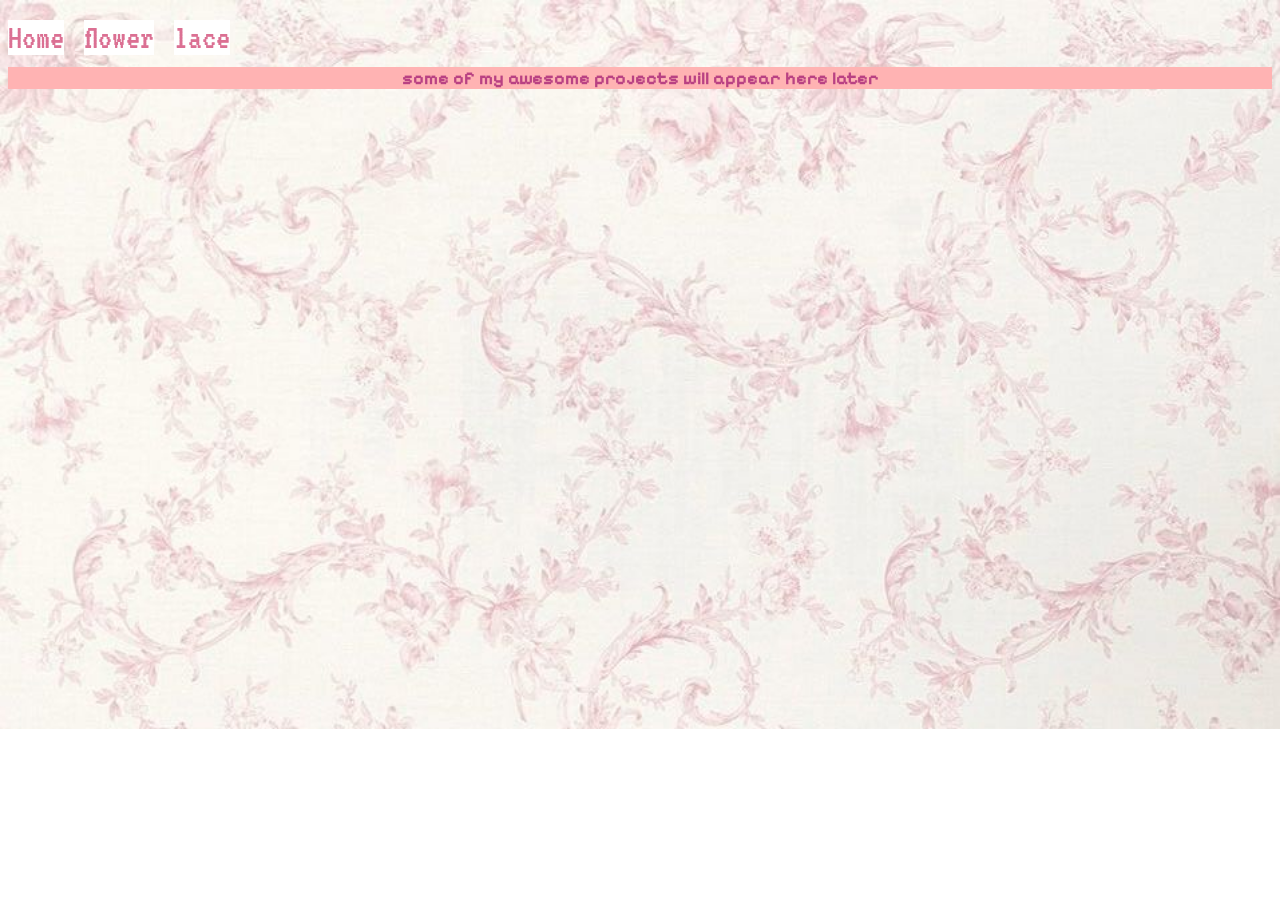
<file: button.html>
<!DOCTYPE html>
<html lang="en">
<head>
    <meta charset="UTF-8">
    <meta name="viewport" content="width=device-width, initial-scale=1.0">
    <title>Document</title>
    <link rel="stylesheet" href="style.css">
<link rel="preconnect" href="https://fonts.googleapis.com">
<link rel="preconnect" href="https://fonts.gstatic.com" crossorigin>
<link href="https://fonts.googleapis.com/css2?family=Pixelify+Sans:wght@400..700&family=VT323&display=swap" rel="stylesheet">
</head>
<body>
    
<nav>
    <a href="main.html">Home</a>
      <a href="flower.html">flower</a>
    <a href="lace.html">lace</a>
</nav>

<h1> some of my awesome projects will appear here later</h1>
</body>
</html>
</file>
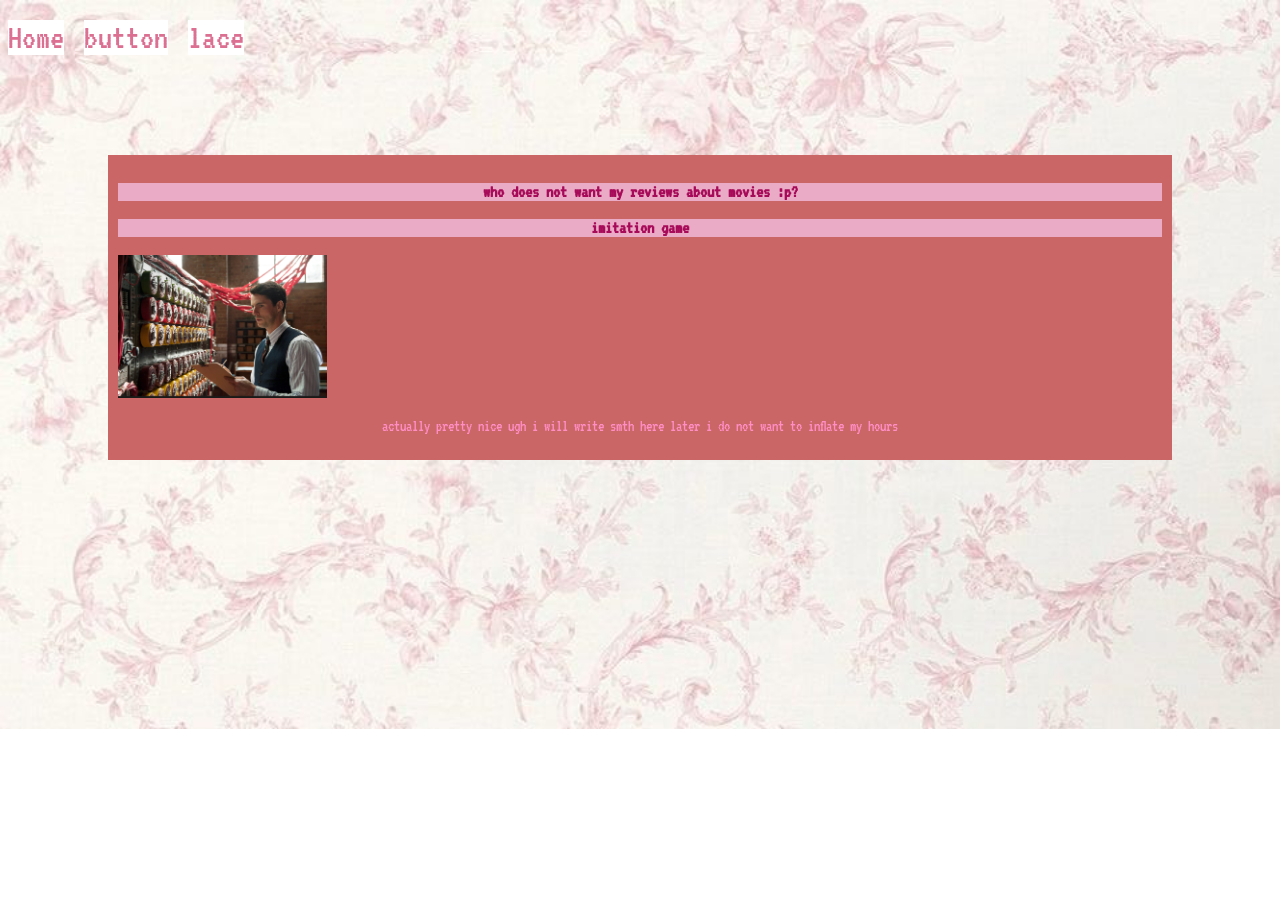
<file: flower.html>
<!DOCTYPE html>
<html lang="en">
<head>
    <meta charset="UTF-8">
    <meta name="viewport" content="width=device-width, initial-scale=1.0">
    <title>Document</title>
    <link rel="stylesheet" href="style.css">
<link rel="preconnect" href="https://fonts.googleapis.com">
<link rel="preconnect" href="https://fonts.gstatic.com" crossorigin>
<link href="https://fonts.googleapis.com/css2?family=Pixelify+Sans:wght@400..700&family=VT323&display=swap" rel="stylesheet">
</head>
<body>
    <nav>
    <a href="main.html">Home</a>
    <a href="button.html">button</a>
    <a href="lace.html">lace</a>

</nav>
<article>
<section>
    <h1> who does not want my reviews about movies :p?</h1>
</section>
<section>
    <h1> imitation game</h1>
  <a href="https://www.youtube.com/watch?v=Aq5WXmQQooo&pp=ygUIcmlja3JvbGw%3D"> <img src="Screenshot 2026-10-07 191221.png" width="20%" height="20%"></a> 
    <p>actually pretty nice ugh i will write smth here later i do not want to inflate my hours</p>
</section>


</article>



</body>
</html>
</file>
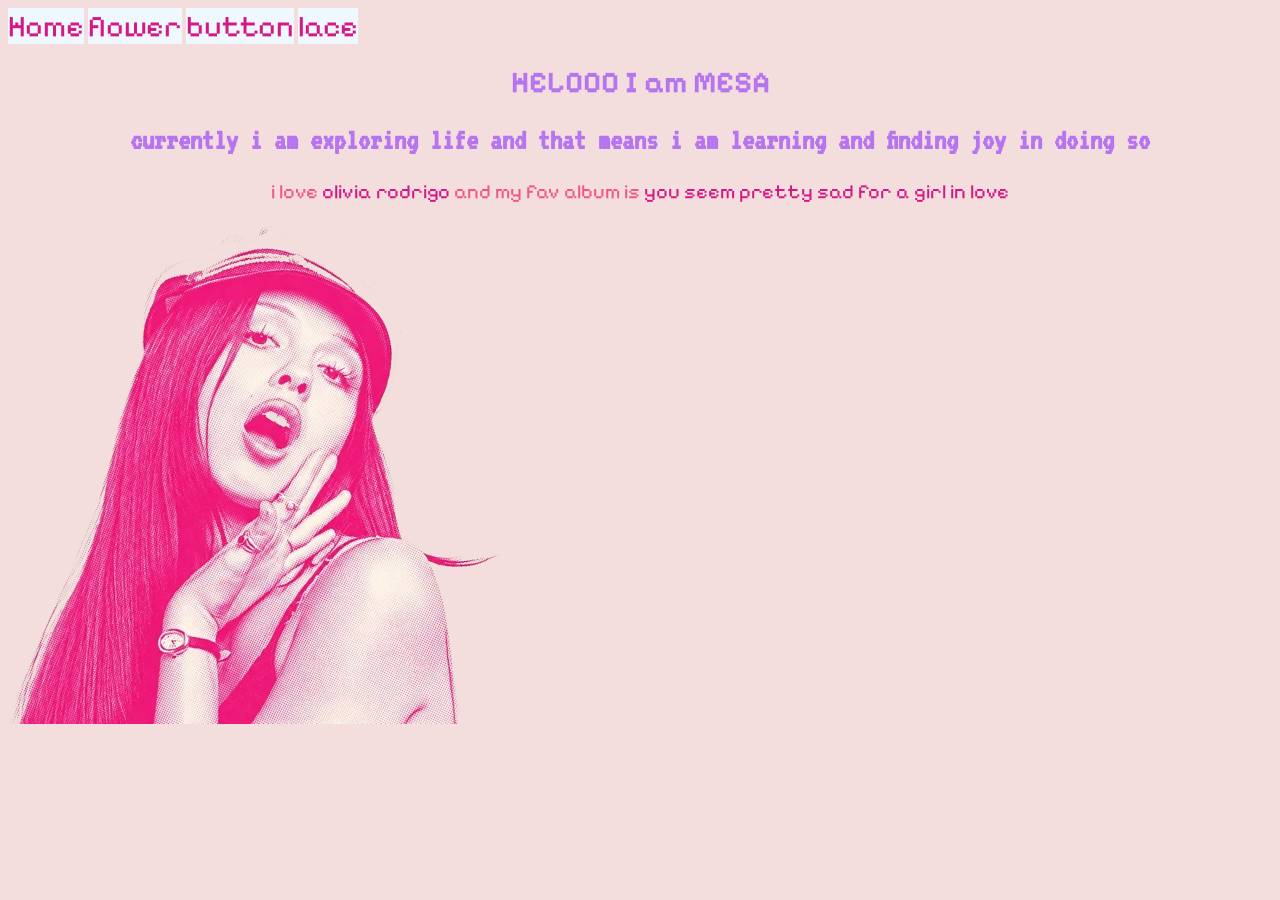
<file: me.html>
<!DOCTYPE html>
<html lang="en">
<head>
    <meta charset="UTF-8">
    <meta name="viewport" content="width=device-width, initial-scale=1.0">
    <title>about me</title>
 <link rel="stylesheet" href="me.css">
 <link rel="preconnect" href="https://fonts.googleapis.com">
<link rel="preconnect" href="https://fonts.gstatic.com" crossorigin>
<link href="https://fonts.googleapis.com/css2?family=Pixelify+Sans:wght@400..700&family=VT323&display=swap" rel="stylesheet">
</head>
<body>
    <nav>
<a href="main.html">Home</a>
<a href="flower.html">flower</a>
<a href="button.html">button</a>
<a href="lace.html">lace</a>
</nav>
<h1> HELOOO I am MESA</h1>
<h2> currently i am exploring life and that means i am learning and finding joy in doing so</h2>

<p>i love <a href="https://open.spotify.com/artist/1McMsnEElThX1knmY4oliG">olivia rodrigo</a> and my fav album is <a href="https://open.spotify.com/album/2g6XbbyPIPRMa2P1ildhza">you seem pretty sad for a girl in love</a></p>
<img src="oli.png">

</body>
</html>
</file>
<file: style.css>
.pixelify-sans{
  font-family: "Pixelify Sans", sans-serif;
  font-optical-sizing: auto;
  font-weight: weight;
  font-style: normal;
}

.vt323-regular {
  font-family: "VT323", monospace;
  font-weight: 400;
  font-style: bold;
}

body{
    background-image:linear-gradient(45deg,rgb(216, 165, 173),rgb(171, 216, 171));
}

header{
   align-items: center;
   size: 10px;
}

.larp{
    background-color: rgb(162, 221, 162);
    text-align: center;
    font-family: "VT323", monospace;
    font-size: 20px;
}

nav{
    display: flex;
    justify-self: center;
    gap:20px;
    margin-top: 20px;
}

nav a{
font-family: "VT323", monospace;
  font-weight: 400;
  font-style: bold;
  color: palevioletred;
  text-decoration: dashed;
  transition: color 0.3s;
  font-size: 35px;
  background-color: white;

}

nav a:hover{
    color: #50c5b5;
}

footer{
    bottom: 10px;
    text-align: center;
    font-family: 'Arial Narrow';
    color: rgb(202, 52, 89);
}

body{
    background-image: url(3fd1206d085ab84f035bc529c61694e5.jpg);
    background-repeat: no-repeat;
    background-size: cover;
}

article{
    padding: 10px;
    margin: 100px;
    background-color: rgb(202, 102, 102);

}

section h1{
  font-family: "VT323", monospace;
  color: rgb(167, 10, 88);
  text-align: center;
background-color: rgb(233, 171, 197);
}

section p{
  font-family: "VT323", monospace;
  color: rgb(255, 142, 198);
  text-align: center;
}

h1{
    font-family: "Pixelify Sans", sans-serif;
    text-align: center;
    font-size: large;
    color: rgb(185, 65, 131);
    background-color: rgb(255, 179, 179);
}



.contact{
  text-align: center;
  padding: 10px;
  margin: 10px;
 font-family: "VT323", monospace;
 font-size: larger;
 background-color: azure;
}
</file>
<file: me.css>
.pixelify-sans{
  font-family: "Pixelify Sans", sans-serif;
  font-optical-sizing: auto;
  font-weight: weight;
  font-style: normal;
}

.vt323-regular {
  font-family: "VT323", monospace;
  font-weight: 400;
  font-style: bold;
}

body{
   background-color: rgb(243, 221, 221);
}

h1{
      font-family: "Pixelify Sans", sans-serif;
      font-size: 30px;
      text-align: center;
      color: rgb(182, 117, 240);
}

h2{
      font-family: "VT323", monospace;
      font-size: 30px;
      text-align: center;   
    color: rgb(182, 117, 240);
}


nav a{
     font-family: "Pixelify Sans", sans-serif;
     font-size: 30px;
     text-decoration: double;
     color: rgb(212, 25, 134);
     background-color: aliceblue;
     text-align: center;
}

p{
   font-family: "Pixelify Sans", sans-serif;
     font-size: 20px;
     color: rgb(241, 88, 134);
     text-align: center;
}

a{
     text-decoration: double;
     color: rgb(212, 25, 134);
     text-align: center;
}

img{
  align-items: center;
  align-content: center;
}
</file>
